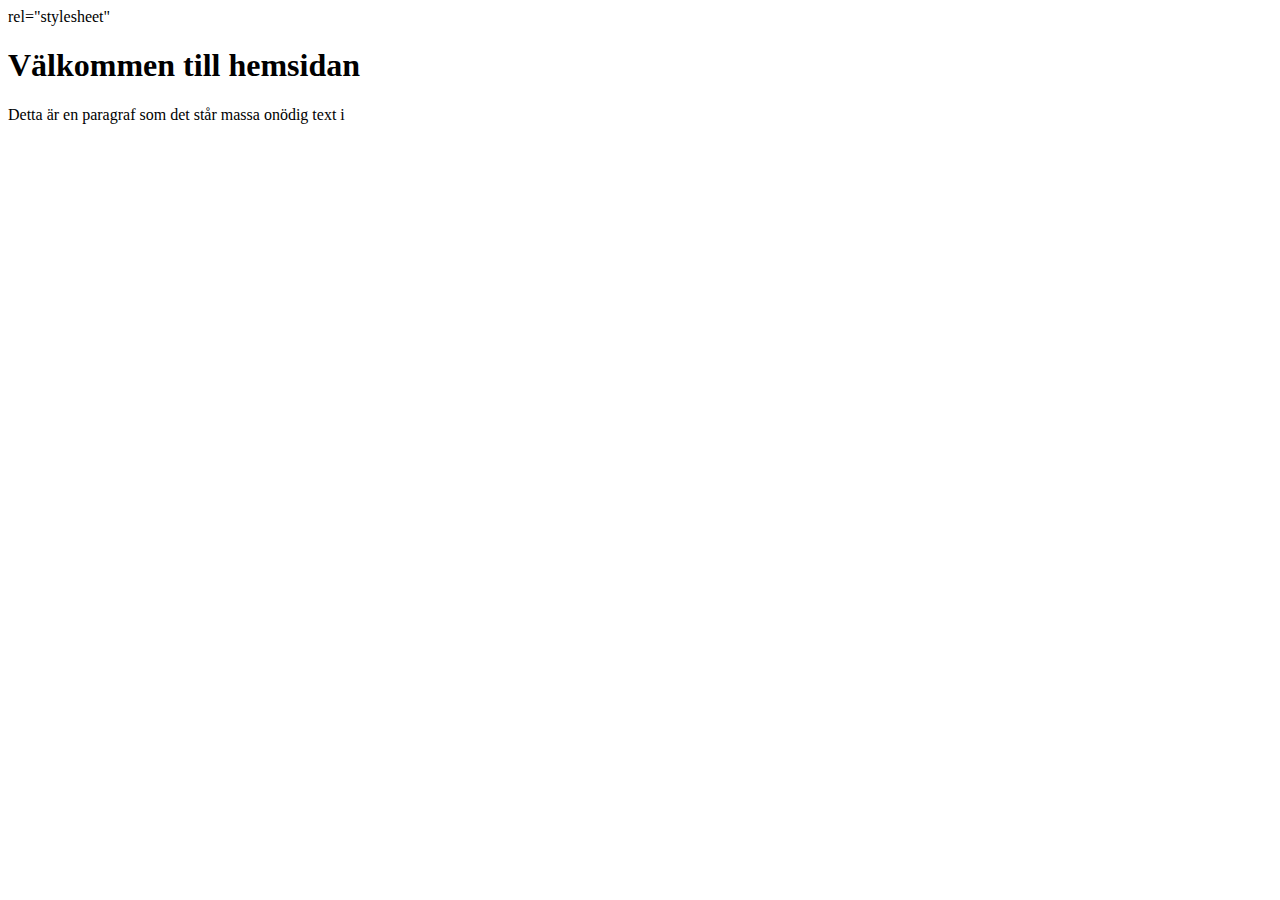
<file: index.html>
<!DOCTYPE html>
<html lang="en">
<head>
    <meta charset="UTF-8">
    <meta name="viewport" content="width=device-width, initial-scale=1.0">
    <title>Document</title>
    <link>  rel="stylesheet" <a href="css/style.css"></a>
</head>
<body>
    <h1>Välkommen till hemsidan</h1>
    <p> Detta är en paragraf som det står massa onödig text i</p>

    
</body>
</html>
</file>
